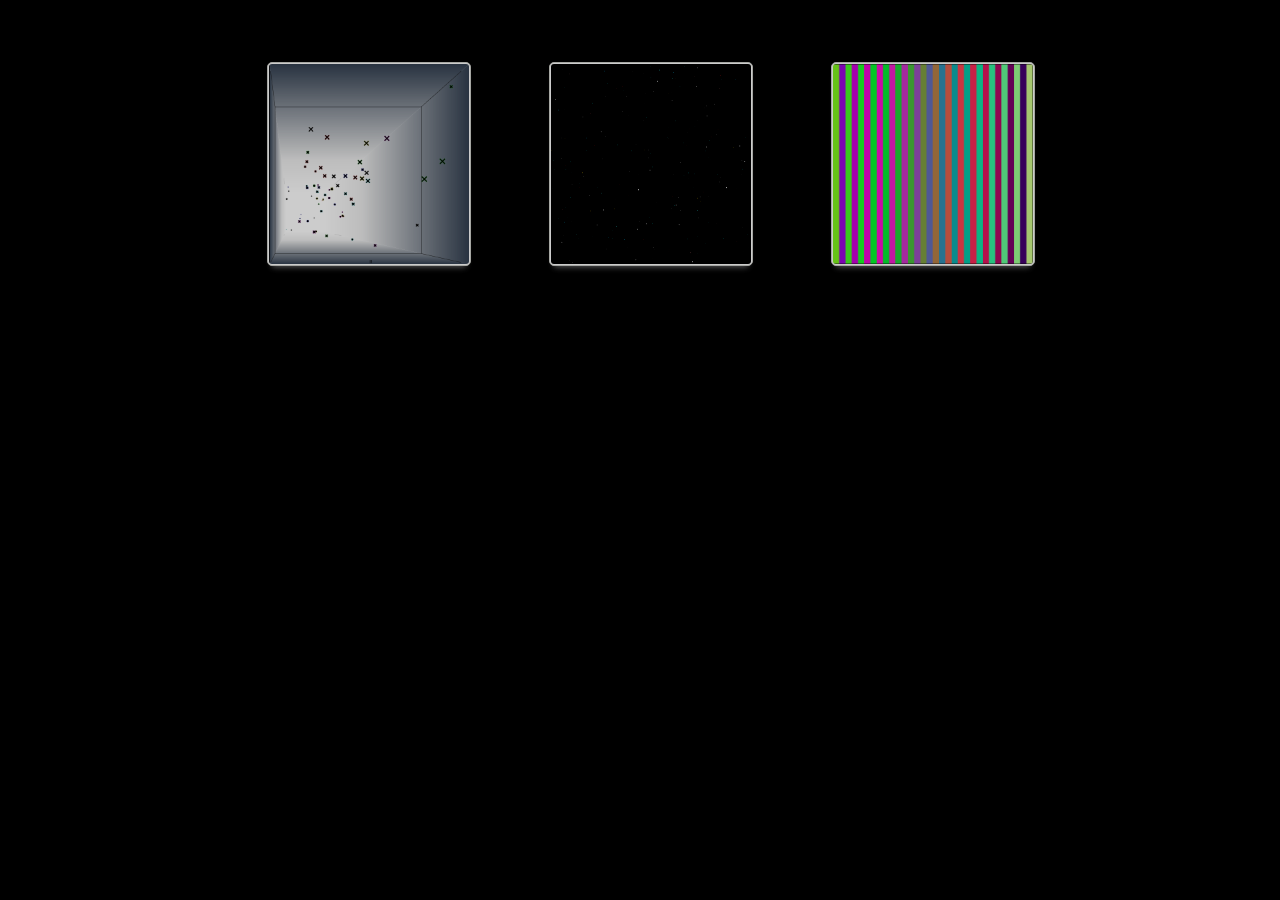
<file: js_demos/index.html>
<html>
<head>
  <meta charset = "utf-8">
    <title>JS demos | Matthew Coppola</title>
    <link rel="stylesheet" href="styles.css">
    <script language="javascript" src="../js/jquery-1.7.1.min.js" type="text/javascript"></script>
	<script language="javascript" src="../js/jquery.tips.js" type="text/javascript"></script>
	<script src="../js/jquery.lightbox-0.5.js" type="text/javascript"></script>
	<script>
	  (function(i,s,o,g,r,a,m){i['GoogleAnalyticsObject']=r;i[r]=i[r]||function(){
	  (i[r].q=i[r].q||[]).push(arguments)},i[r].l=1*new Date();a=s.createElement(o),
	  m=s.getElementsByTagName(o)[0];a.async=1;a.src=g;m.parentNode.insertBefore(a,m)
	  })(window,document,'script','//www.google-analytics.com/analytics.js','ga');

	  ga('create', 'UA-43748849-1', 'no-ip.biz');
	  ga('send', 'pageview');

	</script>
    <script type="text/javascript">
		$("document").ready(function (){ 
		// activate tooltip
			 $('.tip').tipsy({gravity: 's',fade: true});
		});
		</script>
		<script type="text/javascript">
			$(document).ready(function()
			{
				$("#gallery img").fadeTo("fast", 0.8);
				$("#gallery img").hover(function()
				{
					$(this).fadeTo("fast", 1.0);
				},function()
				{
					$(this).fadeTo("fast", 0.8);
				});
			});
		</script>
		<script type="text/javascript">
			$(function() {
				var $elem = $('.container_24');
				
				$('#nav_up').fadeIn('slow');
				$('#nav_down').fadeIn('slow');  
				
				$(window).bind('scrollstart', function(){
					$('#nav_up,#nav_down').stop().animate({'opacity':'0.2'});
				});
				$(window).bind('scrollstop', function(){
					$('#nav_up,#nav_down').stop().animate({'opacity':'1'});
				});
				
				$('#nav_down').click(
					function (e) {
						$('html, body').animate({scrollTop: $elem.height()}, 800);
					}
				);
				$('#nav_up').click(
					function (e) {
						$('html, body').animate({scrollTop: '0px'}, 800);
					}
				);
		    });
	</script>
  </head>
    <body>
		<table border="0px">
				<tr>
					<td>
					<div id="gallery">
						<ul>
						<a href="road_perspective/index.html">
						<img alt="Endless Room" height="200px" src="../img/endless_room.png" style="float: left; margin-right:20px; vertical-align: middle" width="200px" /></a></td>
						</ul>
					</div>
					<td>
						
					<td>
					<div id="gallery">
						<ul>
						<a href="starfield/index.html">
						<img alt="Starfield" height="200px" src="../img/starfield.png" style="float: left; margin-right:20px; vertical-align: middle" width="200px" /></a></td>
						</ul>
					</div>
					<td>

					<td>
					<div id="gallery">
						<ul>
						<a href="colorWaves/index.html">
						<img alt="ColorWave" height="200px" src="../img/color.png" style="float: left; margin-right:20px; vertical-align: middle" width="200px" /></a></td>
						</ul>
					</div>
					<td>
				</tr>

			</table>
	
	</body>
</html>
</file>
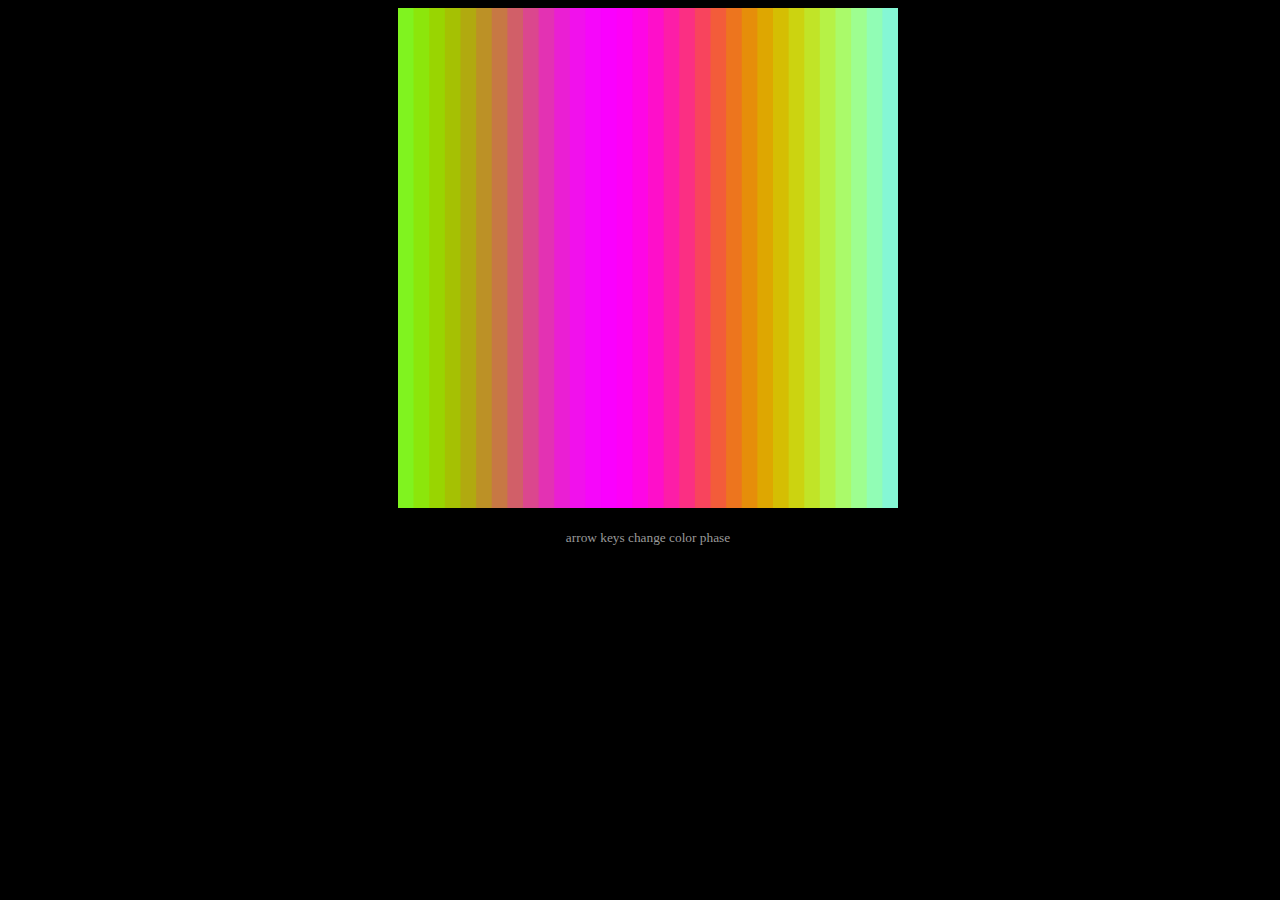
<file: js_demos/colorWaves/index.html>
<!DOCTYPE html>
<html>
<head>
  <meta charset = "utf-8">
    <title>color waves</title>
    <link rel="stylesheet" href="style.css">
  </head>
  <body>

    <canvas id='canvas' width='500' height='500'>
    </canvas>

    <script src="utils.js"></script>
    <script src="colorWaves.js"></script>
    <script>
      //utils.setCanvas(window);
      window.onload = function () {
        var canvas = document.getElementById('canvas');
        var context = canvas.getContext('2d');
        var colors = new ColorWave(context, canvas.width, canvas.height);

        window.addEventListener('keydown', function (e) {
          //up
          if (e.keyCode == 38) {
              colors.frequency += 0.1;
          }
          //down
          else if (e.keyCode == 40) {
              colors.frequency -= 0.1; 
          }
          //left
          else if (e.keyCode == 39) {
              colors.phaseShift += 0.1;              
          }
          //right
          else if (e.keyCode == 37) {
              colors.phaseShift -= 0.1;
          }
        }, false);


      (function drawFrame () {
        utils.getAnimationFrame();
        window.requestAnimationFrame(drawFrame, canvas);
        colors.draw();
       

      }());
    };
    </script>
        <p><small><li>arrow keys change color phase</li></small><p>
  </body>
  </html>
</file>
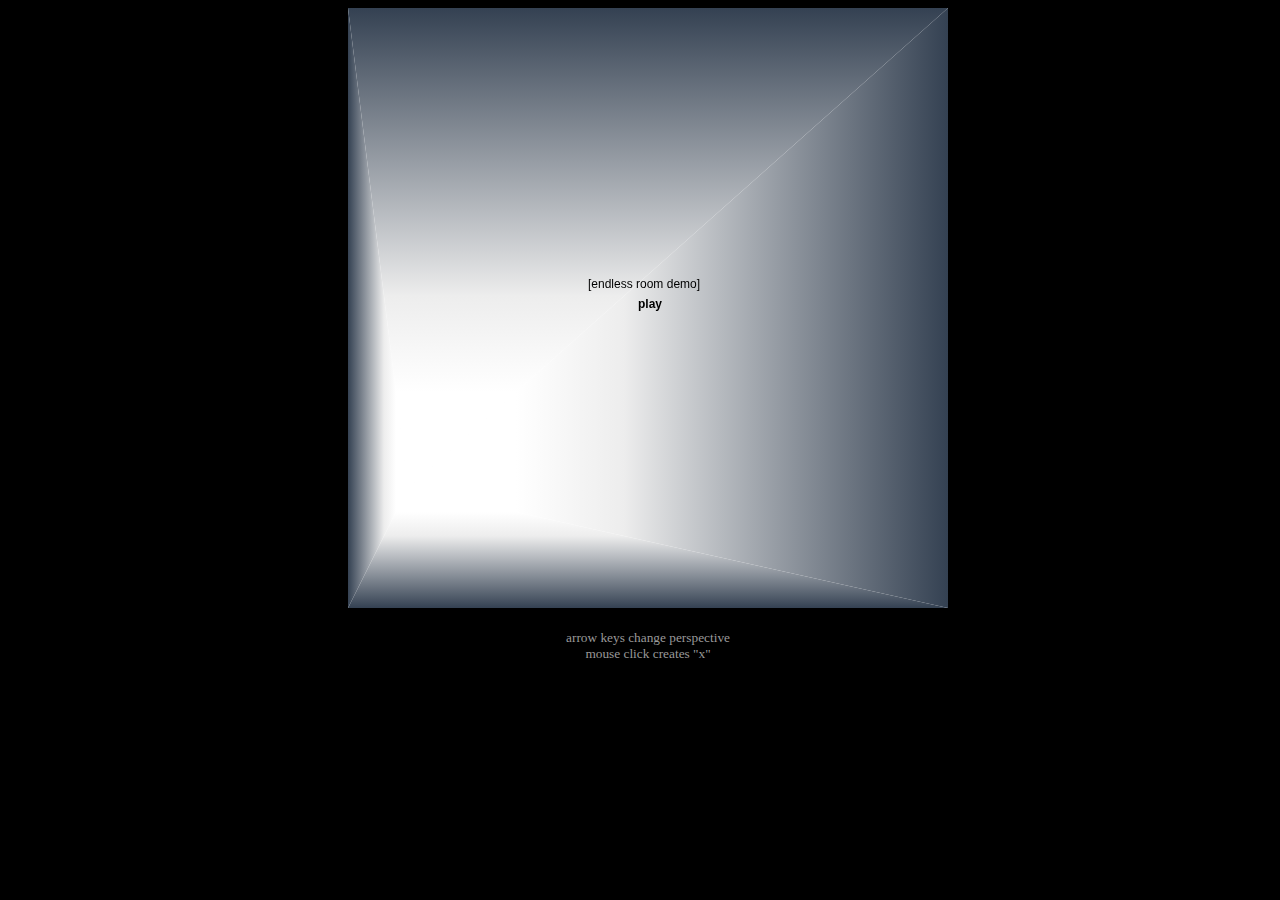
<file: js_demos/road_perspective/index.html>
<!DOCTYPE html>
<html>
<head>
  <meta charset = "utf-8">
    <title>room 1</title>
    <link rel="stylesheet" href="style.css">
  </head>
  <body>

    <canvas id='canvas' width='500' height='500'>
    </canvas>

    <script src="utils.js"></script>
    <script src="road.js"></script>
    <script>
      utils.setCanvas(window);

      window.onload = function () {

        var canvas = document.getElementById('canvas'),
        lastCalledTime,
        fps,
        context = canvas.getContext('2d'),
        alpha = 1;
        intro = true;
        room = new Room(context, canvas.width, canvas.height);
        frame = 0;
        snowFlakes = [];
        
        mouse = utils.captureMouse(canvas);

        //play+pause controls and snoflakes while running
        canvas.addEventListener('mousedown', function() {
            if (room.playing) {
              if (Math.abs(mouse.x - canvas.width/2) < 10 && Math.abs(mouse.y - canvas.height) < 14) {
                room.playing = false;
                room.paused = true;
                context.clearRect(mouse.x - 10, mouse.y - 10, 20, 20);
                context.font = "bold 12px sans-serif";
                context.fillText(">", canvas.width/2, canvas.height - 4);
              } 
              else {  
                snowFlakes.push(new SnowFlake(mouse.x, mouse.y, canvas.width, canvas.height, 8));
                //room.oldColorChange = room.colorchange;
                //room.colorChange = s.color;

              }
            }
            else if (room.paused) {
              if (Math.abs(mouse.x - canvas.width/2) < 10 && Math.abs(mouse.y - canvas.height) < 10) {
                room.playing = true;
                room.paused = false;
              }
            }
            else {
              if (Math.abs(mouse.x - canvas.width/2) < 40 && Math.abs(mouse.y - canvas.height/2) < 20) {
                room.playing = true;
              }
          }
        }, false);


        touch = utils.captureTouch(canvas);
        if (touch.isPressed) {
          if (room.playing) {
          snowFlakes.push(new SnowFlake(touch.x, touch.y, canvas.width, canvas.height))
          }
          else {
            if (Math.abs(mouse.x - canvas.width/2) < 8 && Math.abs(mouse.y - canvas.height/2) < 20) {
              room.playing = true;
            }
          }
        }

        window.addEventListener('keydown', function (e) {
          if (e.keyCode == 39) {
            if(room.shiftX < 1.9) { room.shiftX += 0.05; }              
          }
          else if (e.keyCode == 37) {
              if(room.shiftX > 0.1) { room.shiftX -= 0.05; }  
          }
          else if (e.keyCode == 38) {
              if(room.shiftY > 0.2) { room.shiftY -= 0.05; }
          }
          else if (e.keyCode == 40) {
              if(room.shiftY < 1.9) { room.shiftY += 0.05; }
          }
        }, false);


      

      (function drawFrame () {

        if(!room.paused) {
        utils.getAnimationFrame();
        window.requestAnimationFrame(drawFrame, canvas);

//FPS
/*        if(!lastCalledTime) {
             lastCalledTime = new Date().getTime();
             fps = 0;
             return;
        }
        delta = (new Date().getTime() - lastCalledTime)/1000;
        lastCalledTime = new Date().getTime();
        fps = 1/delta;
        if(room.frame%20 == 0) {
          document.getElementById('fps').innerHTML = 'fps: ' + fps;
        }*/


        context.clearRect(0, 0, canvas.width, canvas.height);

          room.frame += 1;
          room.x += 1;
          room.y += 1;
          room.z = room.z - 0.005;

          room.play();

          if(!intro) {context.font = "bold 12px sans-serif";
              context.fillStyle = "#000000";
              context.fillText("II", canvas.width/2, canvas.height - 4);}

        if(intro){
          context.fillStyle = "#000000";
            context.font = "12px sans-serif";
            context.fillText("[endless room demo]", canvas.width/2 - 60, canvas.height/2 - 20);
            context.font = "bold 12px sans-serif";
            context.fillText("play", canvas.width/2 - 10, canvas.height/2);
          }


        if(room.playing) {

          //button fade
          if (alpha > 0) {
            context.fillStyle = "rgba(0, 0, 0, " + alpha + ")";
            context.font = "12px sans-serif";
            context.fillText("[endless room demo]", canvas.width/2 - 60, canvas.height/2 - 20);
            context.font = "bold 12px sans-serif";
            context.fillText("play", canvas.width/2 - 10, canvas.height/2);
            alpha = alpha - 0.01;
            intro = false;
        }

          
        //RANDOM
        if(room.frame%12 == 0) {
            snowFlakes.push(new SnowFlake(Math.random()*canvas.width, Math.random()*canvas.height, canvas.width, canvas.height));
        }

        //DRAW SNOWFLAKES
        for (var i = 0; i < snowFlakes.length; i++) {
          snowFlakes[i].z -= 0.0025;
          snowFlakes[i].draw(context, room.frame, canvas.width, canvas.height, room.shiftX, room.shiftY);
          if(snowFlakes[i].z < 0) {
            snowFlakes.splice(i, 1);
          }
        }
        }

      }
      


      }());
    };
    </script>
    <p><small><li>arrow keys change perspective</li>
      <li>mouse click creates "x"</li></small><p>
  </body>
  </html>
</file>
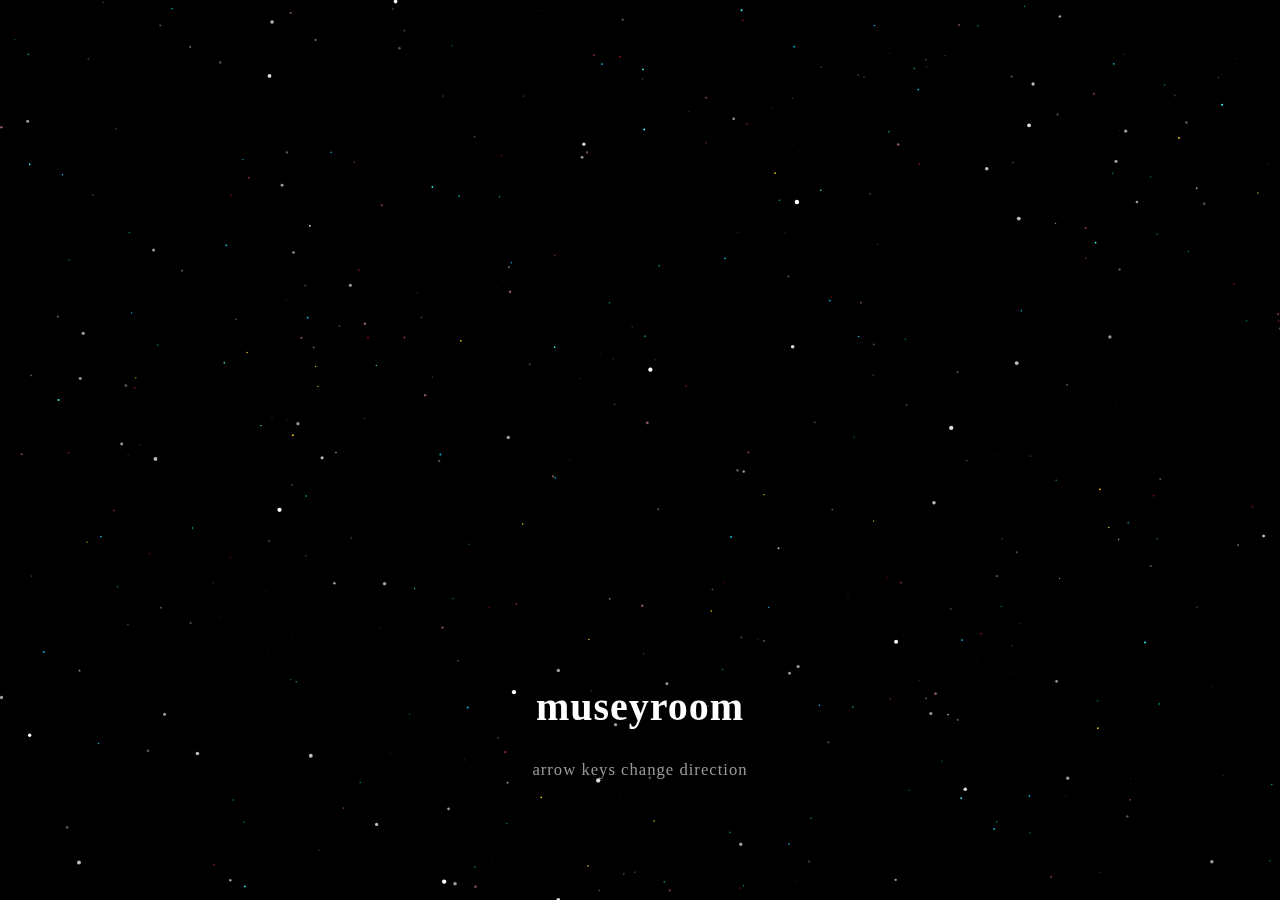
<file: js_demos/starfield/index.html>
<!DOCTYPE html> 
<html>
<head>
  <title>album</title> 
  <meta http-equiv="Content-Type" content="text/html; charset=utf-8"/> 
  <link href="stars.css" media="screen, print" rel="stylesheet" type="text/css" /> 
</head> 

<body> 
<header>
<div id="container">
  <div id="inner ">
    <div class="content" >
<!--       <p id="box"></p> -->

      <h1>museyroom</h1>

      </div>
    </div>
     <p><small>arrow keys change direction
      </small><p>
  </div>

</header>

  <canvas id="stars">
    <div id="unsupported">
      Sorry, this page cannot be run because your browser does not support the &lt;canvas&gt; element
    </div>
  </canvas>
  <script src="utils.js"></script>

  <script src="game.js" type="text/javascript"></script> 
  <script src="stars.js" type="text/javascript"></script>
  <script type="text/javascript">
  Game.ready(function() {
    var canvas = document.getElementById('stars'),
        touch = utils.captureTouch(canvas),
        xold = 0,
        yold = 0;

    var stars = Game.start('stars', Stars);

    if ( touch.isPressed ) {
      if ( touch.x > xold ) {
        Game.addEvent(right, 'click', function() { stars.changeDirection('right'); });
      }
      else{
        Game.addEvent(left,  'click', function() { stars.changeDirection('left');  });
      }
      if (touch.y > yold)  {
        Game.addEvent(up,    'click', function() { stars.changeDirection('up');    });
      }
      else{
        Game.addEvent(down,  'click', function() { stars.changeDirection('down');  });
      }
      xold = touch.x;
      yold = touch.y;

    } 
  });
  </script>
    
</body> 
</html>
</file>
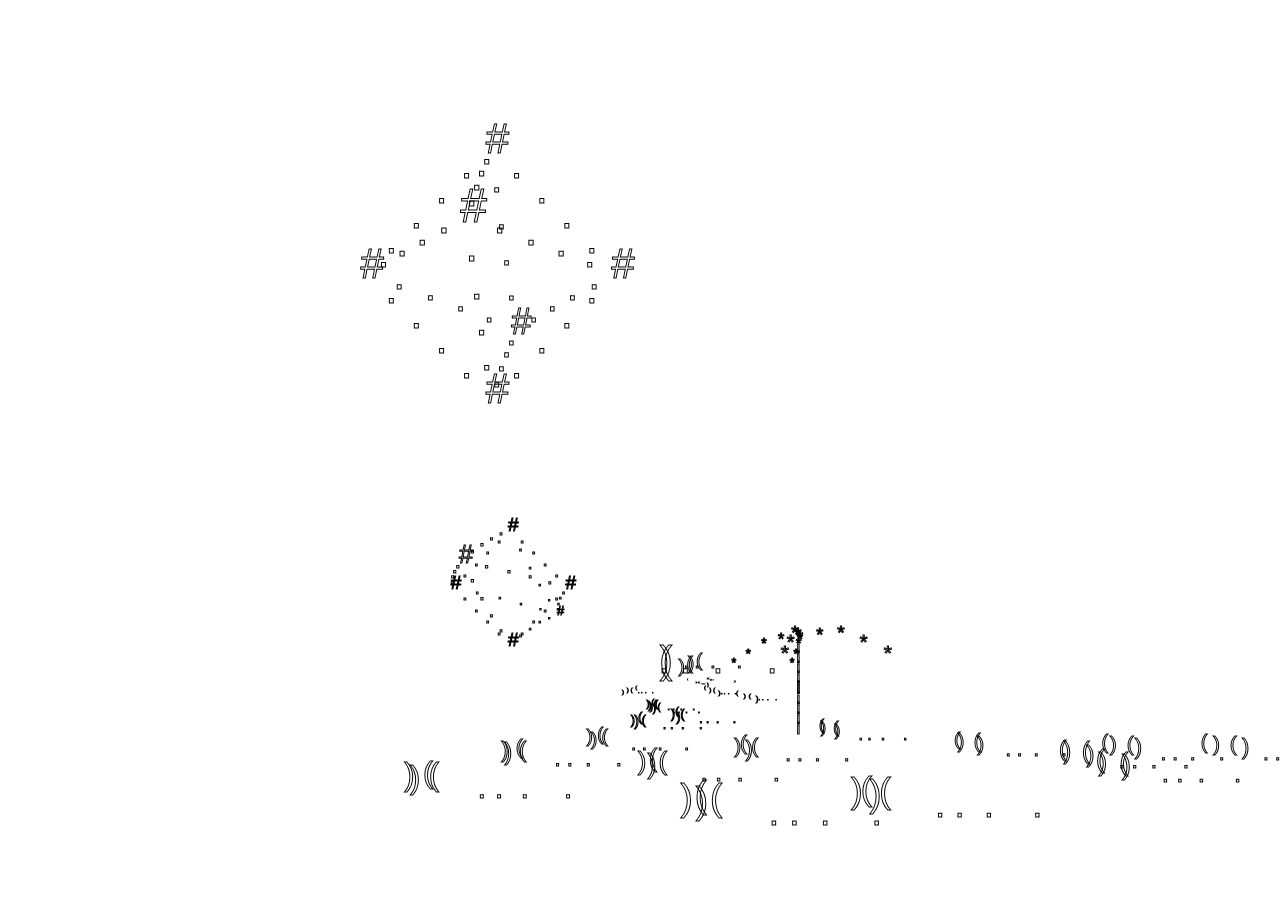
<file: resume/js_demos/envi/index.html>
<!DOCTYPE html>
<html>
<head>
  <meta charset = "utf-8">
    <title>envi</title>
    <link rel="stylesheet" href="style.css">
  </head>
  <body>
    <canvas id='canvas'></canvas>
    <script src="utils.js"></script>
    <script src="envi.js"></script>
    <script src="models.js"></script>
    <script src="animations.js"></script>
    <script>
      utils.setCanvas(window);
      window.onload = function () {

        var Keyboard = {
            keys : {},
            keyPress : function (evt) {
                if (this.keys[evt.keyCode] > 0) { return; }
                this.keys[evt.keyCode] = evt.timeStamp || (new Date()).getTime();
            },
            keyRelease : function (evt) {
                this.keys[evt.keyCode] = 0;
            }
        };
        window.addEventListener("keydown", Keyboard.keyPress.bind(Keyboard));
        window.addEventListener("keyup", Keyboard.keyRelease.bind(Keyboard));

        var canvas = document.getElementById('canvas'),
        context = canvas.getContext('2d');
        canvas.width = window.innerWidth;
        canvas.height = window.innerHeight;
        var models = new Models();
        envi = new Envi(context, canvas.width, canvas.height, canvas.width);
        mouse = utils.captureMouse(canvas);
        
        var myGrid = new Asset('grid', 0, 0, 0, models.grid);

        var dA = new Asset('da', 300, 50, 60, models.diamond, 30);
        var dB = new Asset('db', 100, 300, canvas.width/2, models.diamond, 30);

        var palm = new Asset('palm', 900, canvas.height-350, 700, models.palmTree, 30);

        var flower = new Asset('flower', 500, 600, 100, models.flower, 20);

/*        var assets = [dA, dB];*/

        var assets = [];
        for(var i=0; i < 30; i+=1) {
            assets[i]= new Asset('flower', canvas.width*2*Math.random() - 100, canvas.height - 200 - 5*Math.random(), (canvas.width - 50)*Math.random(), models.flower, 20)
        }

        canvas.addEventListener('mousedown', function() {
            dA.attributes[0] = new explode_infinite(10, 300*Math.random(), 1);
        }, false);

        assets[30] = dA;
        assets[31] = dB;
        assets[32] = palm;
        

        scene = new Scene(envi, assets);
      

      (function drawFrame () {
        utils.getAnimationFrame();
        window.requestAnimationFrame(drawFrame, canvas);

        //Perspective without keyboard debounce
        if (Keyboard.keys[39] > 0) {
            if(envi.shiftX < 2.2) { envi.shiftX += 0.025; }              
          }
        if (Keyboard.keys[37] > 0) {
            if(envi.shiftX > 0.0) { envi.shiftX -= 0.025; }  
        }
        if (Keyboard.keys[38] > 0) {
            if(envi.shiftY > -0.5) { envi.shiftY -= 0.025; }
        }
        if (Keyboard.keys[40] > 0) {
            if(envi.shiftY < 2.4) { envi.shiftY += 0.025; }
        }

        if(envi.shiftX < 2.2) { envi.shiftX +=0.001;}
        else { envi.shiftX -= 0.001}
        scene.play();
        //context.clearRect(0, 0, canvas.width, canvas.height);


      }());
    };
    </script>
  </body>
  </html>
</file>
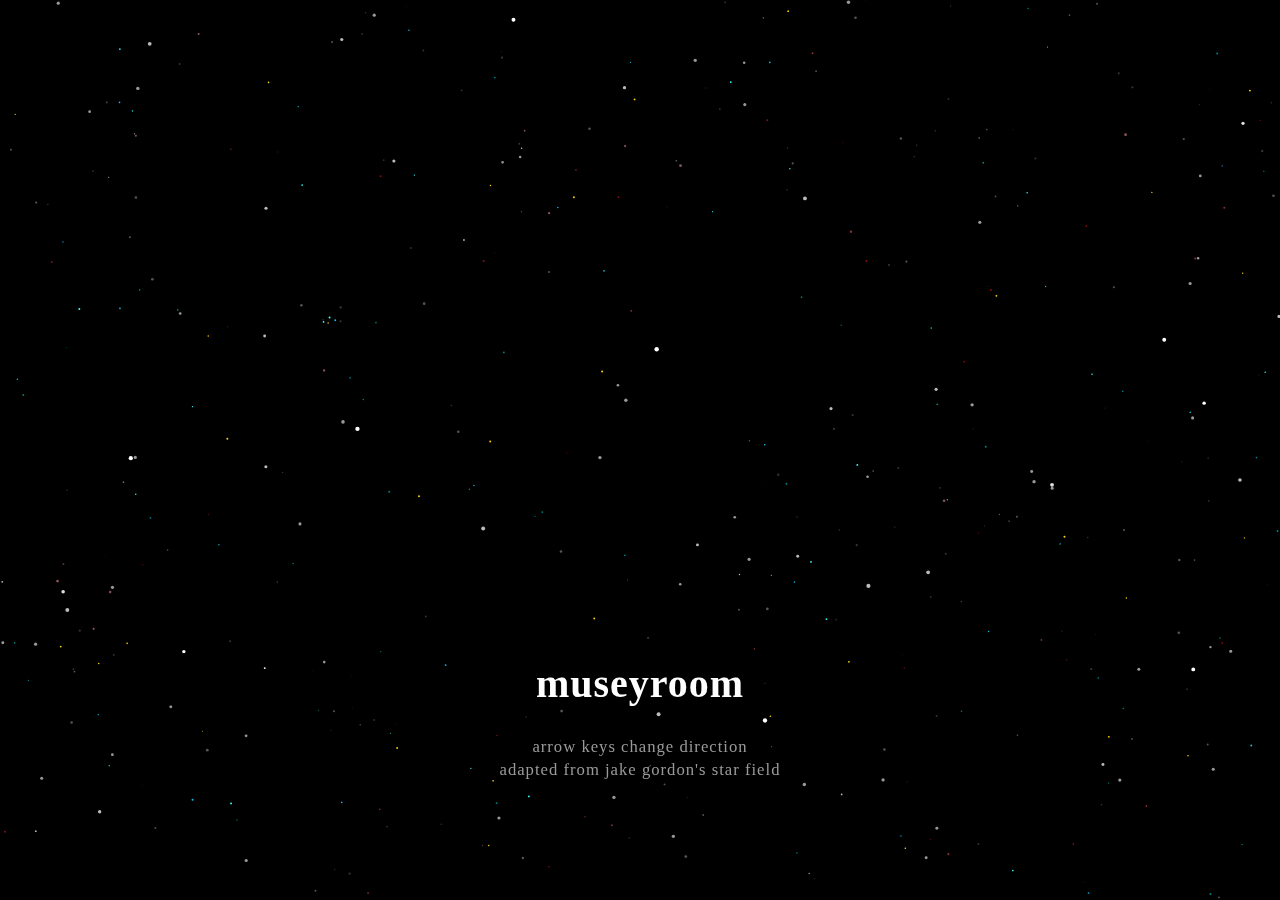
<file: resume/js_demos/starfield/index.html>
<!DOCTYPE html> 
<html>
<head>
  <title>album</title> 
  <meta http-equiv="Content-Type" content="text/html; charset=utf-8"/> 
  <link href="stars.css" media="screen, print" rel="stylesheet" type="text/css" /> 
</head> 

<body> 
<header>
<div id="container">
  <div id="inner ">
    <div class="content" >
<!--       <p id="box"></p> -->

      <h1>museyroom</h1>

      </div>
    </div>
     <p><small>arrow keys change direction <br>
        adapted from jake gordon's star field
      </small><p>
  </div>

</header>

  <canvas id="stars">
    <div id="unsupported">
      Sorry, this page cannot be run because your browser does not support the &lt;canvas&gt; element
    </div>
  </canvas>
  <script src="utils.js"></script>

  <script src="game.js" type="text/javascript"></script> 
  <script src="stars.js" type="text/javascript"></script>
  <script type="text/javascript">
  Game.ready(function() {
    var canvas = document.getElementById('stars'),
        touch = utils.captureTouch(canvas),
        xold = 0,
        yold = 0;

    var stars = Game.start('stars', Stars);

    if ( touch.isPressed ) {
      if ( touch.x > xold ) {
        Game.addEvent(right, 'click', function() { stars.changeDirection('right'); });
      }
      else{
        Game.addEvent(left,  'click', function() { stars.changeDirection('left');  });
      }
      if (touch.y > yold)  {
        Game.addEvent(up,    'click', function() { stars.changeDirection('up');    });
      }
      else{
        Game.addEvent(down,  'click', function() { stars.changeDirection('down');  });
      }
      xold = touch.x;
      yold = touch.y;

    } 
  });
  </script>
    
</body> 
</html>
</file>
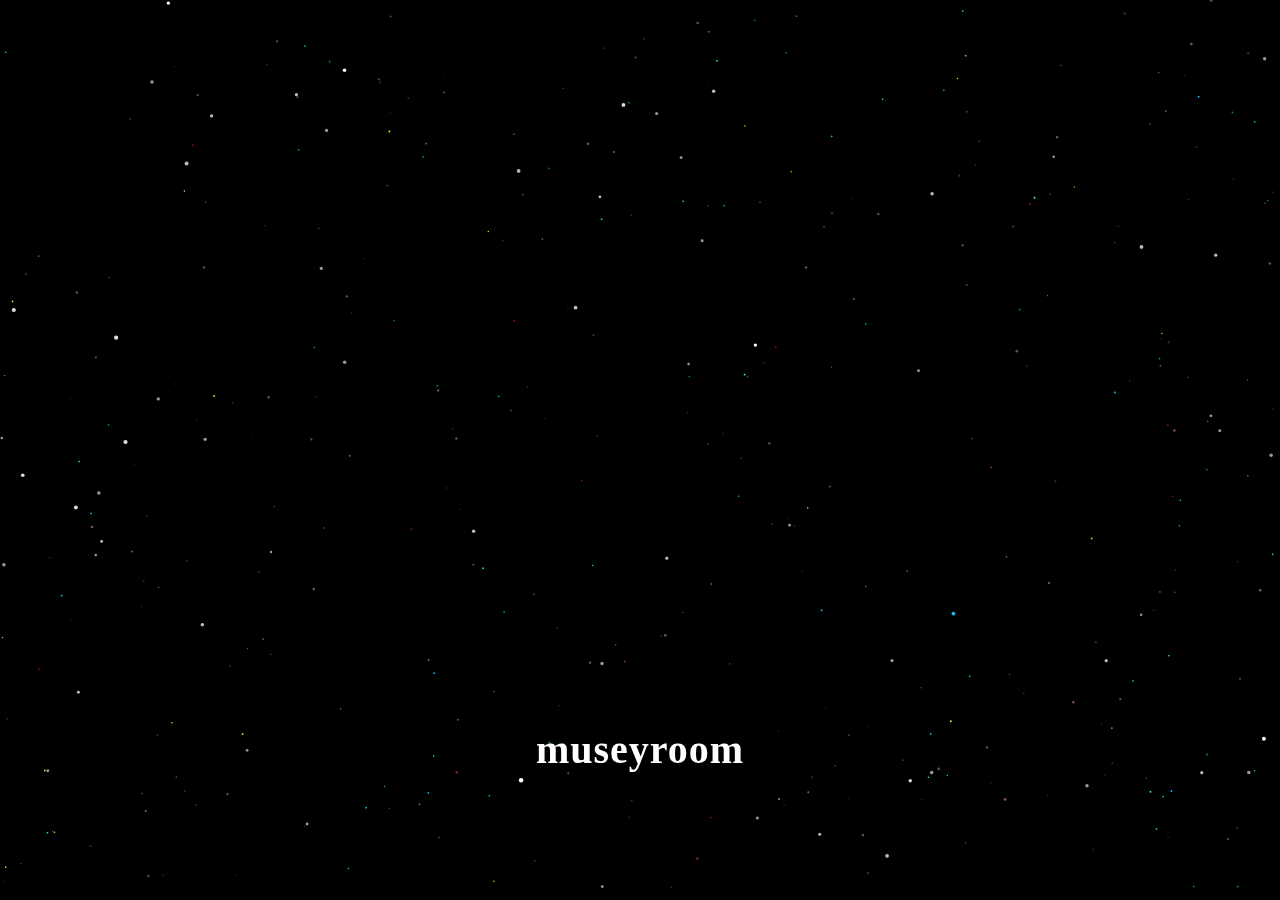
<file: js_demos/starfield/index_boxed.html>
<!DOCTYPE html> 
<html>
<head>
  <title>album</title> 
  <meta http-equiv="Content-Type" content="text/html; charset=utf-8"/> 
  <link href="stars.css" media="screen, print" rel="stylesheet" type="text/css" /> 
</head> 

<body> 
<header>
<div id="container">
  <div id="inner ">
    <div class="content" >
<!--       <p id="box"></p> -->

      <h1>museyroom</h1>
      </div>
    </div>
  </div>

</header>

  <canvas id="stars" width="400" heigh="400">
    <div id="unsupported">
      Sorry, this page cannot be run because your browser does not support the &lt;canvas&gt; element
    </div>
  </canvas>
  <script src="TweenMax.min.js"></script>

  <script src="game.js" type="text/javascript"></script> 
  <script src="stars.js" type="text/javascript"></script>
  <script type="text/javascript">
  Game.ready(function() {

    // var up    = document.getElementById('up');
    // var down  = document.getElementById('down');
    // var left  = document.getElementById('left');
    // var right = document.getElementById('right');

    var stars = Game.start('stars', Stars);

    // Game.addEvent(up,    'click', function() { stars.changeDirection('up');    });
    // Game.addEvent(down,  'click', function() { stars.changeDirection('down');  });
    // Game.addEvent(left,  'click', function() { stars.changeDirection('left');  });
    // Game.addEvent(right, 'click', function() { stars.changeDirection('right'); });
  });
  </script>

</body> 
</html>
</file>
<file: js_demos/styles.css>
body {
	background-color: #000;
	background-repeat: repeat;
	color: #999;
	font-size: 11px;
	height: auto;
	padding: 20px 0;
	width: 100%;
	background-attachment: fixed;
}
table {
	margin-left: auto;
	margin-right: auto;
}

#gallery {
	padding: 15px 10px 0px 0px;
	width: 100%;
	text-align: center;
}
#gallery2 {
	width: 100%;
	padding: 33px 0 10px;
}
#gallery img {
	padding: 1px;
}
#gallery ul {
	list-style: none;
/*	float: left;*/
}
#gallery ul li {
	display: inline;
}
#gallery ul img {
	border: 1px solid #CFD0CB;
	background-color: #fff;
	-webkit-border-radius: 5px;
	-moz-border-radius: 5px;
	border-radius: 5px;
	box-shadow: 0 6px 6px -5px #727274;
}
#gallery ul a:hover img {
	border: 1px solid #CFD0CB;
}
#gallery ul a:hover {
	color: #fff;
}
</file>
<file: js_demos/colorWaves/style.css>
body {
	background-color: #000;
	width: 100%;
	text-align: center;
	color: #999;
}

#canvas {
	background-color: #fff;
}
</file>
<file: js_demos/road_perspective/style.css>
body {
	background-color: #000;
	width: 100%;
	text-align: center;
	color: #999;
}

#canvas {
	background-color: #fff;
}
</file>
<file: js_demos/starfield/stars.css>
body         { background-color: black; color: #AAA; font-size: 12pt; padding: 0; margin: 0; }
#unsupported { border: 1px solid yellow; color: black; background-color: #FFFFAD; padding: 2em; margin: 1em; display: inline-block; }
#stars       { display: block; margin: auto; }

#controls            { position: absolute; display: inline-block; width: 90px; height: 90px; }
#controls img        { cursor: pointer; }
#controls img:active { margin-top: 2px; margin-left: 2px; opacity: 0.5; }
#controls #up        { position: absolute; left: 30px; top:  0px; }
#controls #down      { position: absolute; left: 30px; top: 60px; }
#controls #left      { position: absolute; left:  0px; top: 30px; }
#controls #right     { position: absolute; left: 60px; top: 30px; }


#container {
	position:relative;

}
#inner {

	/*height:10em;*/
}

header {
	color:#fff;
	font-size: 20px;
	position: absolute;
	width: 100%;
	text-align: center;
	bottom: 100px;
/*	margin-top: auto;
	margin-bottom: auto;*/
	letter-spacing: 1px;

	/*text-shadow: 0px 2px 3px #777, 0px 4px 8px #333, 0px 8px 12px #666;*/

	font-family: Palatino, "Palatino Linotype", "Palatino LT STD", "Book Antiqua", Georgia, serif;


}
p {
	color: #999;
	width:auto;
/*	width: 300px;
	height: 300px;
margin-left:auto;
margin-right:auto;

	border-style:solid;
	border-color: #ffffff;*/
}
</file>
<file: resume/js_demos/envi/style.css>
* { 
	margin:0; padding:0; 
}

body {
	background-color: #000;
	width:100%; 
	height:100%; 
} 


#canvas {
	background-color: #fff;
	display: block;
}
</file>
<file: resume/js_demos/starfield/stars.css>
body         { background-color: black; color: #AAA; font-size: 12pt; padding: 0; margin: 0; }
#unsupported { border: 1px solid yellow; color: black; background-color: #FFFFAD; padding: 2em; margin: 1em; display: inline-block; }
#stars       { display: block; margin: auto; }

#controls            { position: absolute; display: inline-block; width: 90px; height: 90px; }
#controls img        { cursor: pointer; }
#controls img:active { margin-top: 2px; margin-left: 2px; opacity: 0.5; }
#controls #up        { position: absolute; left: 30px; top:  0px; }
#controls #down      { position: absolute; left: 30px; top: 60px; }
#controls #left      { position: absolute; left:  0px; top: 30px; }
#controls #right     { position: absolute; left: 60px; top: 30px; }


#container {
	position:relative;

}
#inner {

	/*height:10em;*/
}

header {
	color:#fff;
	font-size: 20px;
	position: absolute;
	width: 100%;
	text-align: center;
	bottom: 100px;
/*	margin-top: auto;
	margin-bottom: auto;*/
	letter-spacing: 1px;

	/*text-shadow: 0px 2px 3px #777, 0px 4px 8px #333, 0px 8px 12px #666;*/

	font-family: Palatino, "Palatino Linotype", "Palatino LT STD", "Book Antiqua", Georgia, serif;


}
p {
	color: #999;
	width:auto;
/*	width: 300px;
	height: 300px;
margin-left:auto;
margin-right:auto;

	border-style:solid;
	border-color: #ffffff;*/
}
</file>
